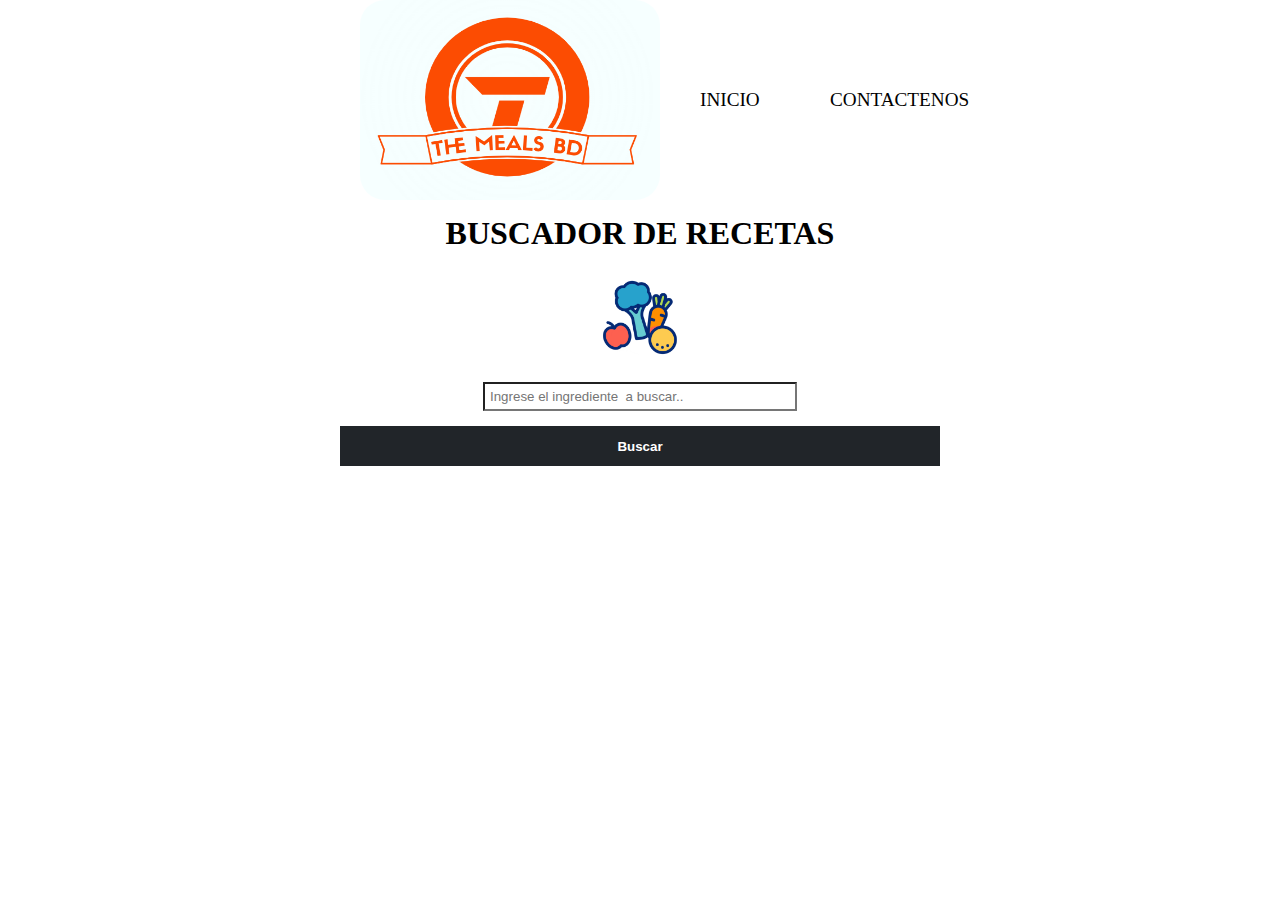
<file: index.html>
<!DOCTYPE html>
<html lang="en">

<head>
    <meta charset="UTF-8">
    <meta name="viewport" content="width=device-width, initial-scale=1.0">
    <title>Document</title>
    <link rel="stylesheet" href="style.css">
</head>

<body>

   <nav class="navMenu">
    <img src="img/logo.jpg" alt="logo" class="imglogo"> 
        <a href="index.html">Inicio</a>
        <a href="form.html">contactenos</a>
       
      </nav>




        <h1>BUSCADOR DE RECETAS </h1>

        <div class="container">
            <img class="imagen" src="comida-sana.gif" alt="">

            <form id="searchForm" role="search">
                <input class="barbuscar" type="text" placeholder="Ingrese el ingrediente  a buscar..">
                <button type="submit" id="btn">Buscar</button>
            </form>

        </div>

        <div class="result">



            
        </div>

    <script src="js.js"></script>
</body>

</html>
</file>
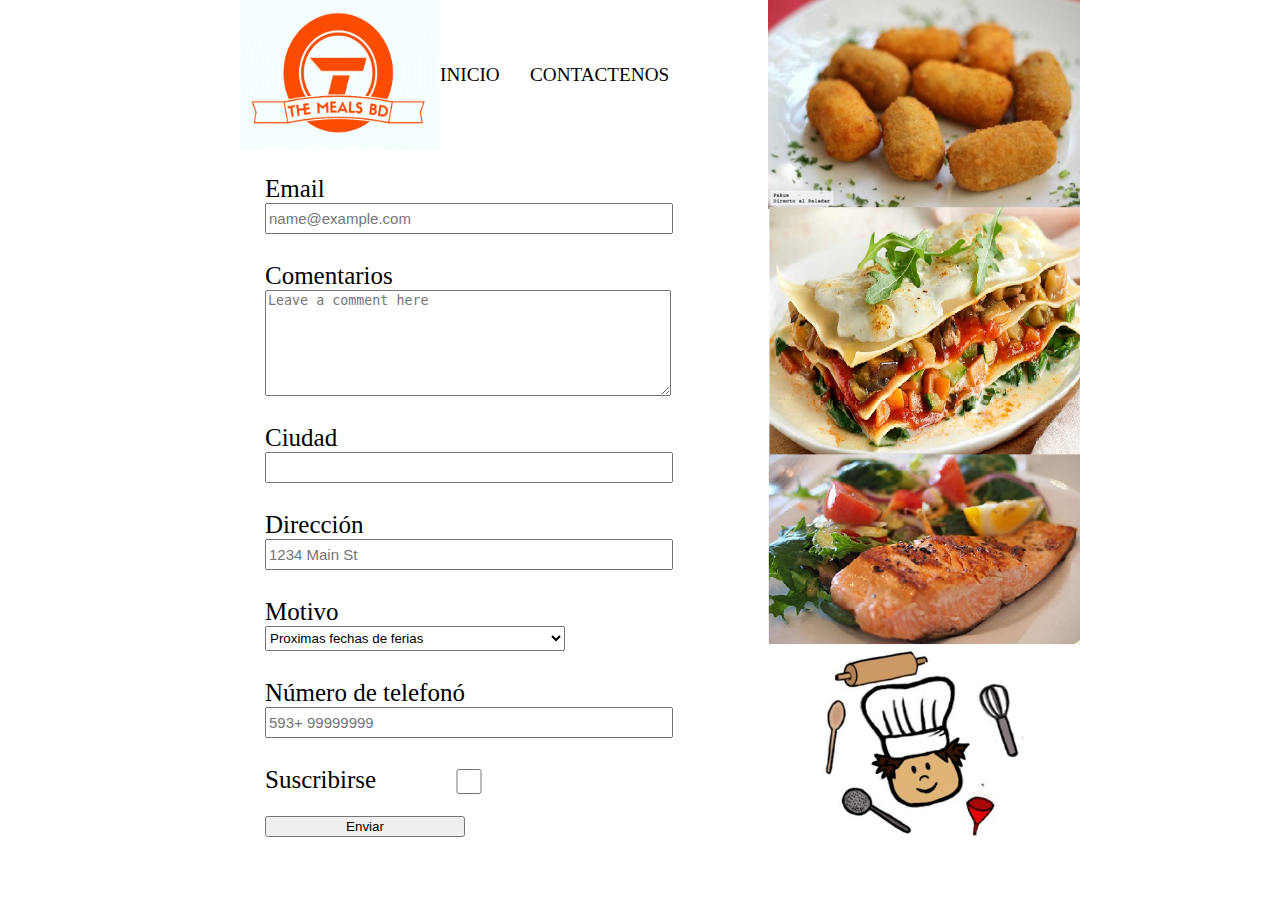
<file: form.html>
<!DOCTYPE html>
<html lang="en">

<head>
    <meta charset="UTF-8">
    <meta name="viewport" content="width=device-width, initial-scale=1.0">
    <title>Document</title>
    <link rel="stylesheet" href="formst.css">
</head>

<body>


    <nav class="navMenu">
        <img src="img/logo.jpg" alt="logo" class="imglogo">
        <a href="index.html">Inicio</a>
        <a href="form.html">contactenos</a>
    </nav>


<form action="" id="registro">
    <div class="format">
        <label for="floatingInput">Email</label>
        <input type="email" class="" id="floatingInput" placeholder="name@example.com">
        <br>
        <label for="floatingTextarea">Comentarios</label>
        <textarea class="commit" placeholder="Leave a comment here" id="floatingTextarea"></textarea>
        <br>
        <label for="inputCity" class="form-label">Ciudad</label>
        <input type="text" class="" id="inputCity">
        <br>
        <label for="inputAddress" class="form-label">Dirección</label>
        <input type="text" class="" id="inputAddress" placeholder="1234 Main St">
        <br>
        <label for="inputState" class="form-label">Motivo</label>
        <select id="inputState" class="form-select">
            <option selected>Trabaje con nosotros</option>
            <option selected>Nuevas recetas</option>
            <option selected>Comentarios</option>
            <option selected>Proximas fechas de ferias</option>
        </select>
        <br>
        <label for="inputZip" class="form-label" >Número de telefonó</label>
        <input type="text" class="form-control" id="inputZip" placeholder="593+ 99999999">
        <br>
        <div class="suscribir">
            <input type="checkbox" id="gridCheck">
            <label id="gridCheck" for="">Suscribirse</label>
        </div>
        <button type="button" onclick="captura()">Enviar</button>
    </div>
</form>

<script>

function captura(){

alert("Gracias por contactarnos");
registro.reset(); 
return false;
}

</script>

<div class="logodre">
    <img src="img/2.jpg" alt="" class="pos">
</div>


</body>

</html>
</file>
<file: style.css>
*{
    width:  600px;
    margin: 0 auto;
   

}



.container{
display:flex;
flex-direction: column;
text-align: center;
font-size: 15px;
font-family: system-ui;
    border-radius: 25%;
    margin-top: 25px;
    height: 300px;
    color: rgb(252, 221, 221);
}

.result{
    display:flex;
    flex-direction: column;
    text-align: center;
    font-size: 15px;
    font-family: system-ui;
    background: rgb(254,254,254);
    background: radial-gradient(circle, rgba(254,254,254,1) 0%, rgb(234, 227, 192) 100%);
    width: 750px;


}
h1{ 
    padding-top: 15px;
    text-align: center;
    margin-bottom: 15px;
    background:none;
}
.imagen{
    height: 90px;
    width:  90px;
    display: flex;
    justify-content: center;
    padding: 0;
    margin-bottom: 15px;
    border-radius: 25%;
    background:none;

}
input{
    width: 300px;
    padding: 5px;
    margin-bottom: 15px;
    background:#fff;
}
button{
    min-width: 130px;
    height: 40px;
    color: #fff;
    padding: 5px 10px;
    font-weight: bold;
    cursor: pointer;
    transition: all 0.3s ease;
    position: relative;
    display: inline-block;
    outline: none;
    border: 2px solid #212529;
    background: #212529;
  }
  button:hover {
    background: #fff;
    color: #212529
  }

  h2{
    padding: 20px;
background:none;
text-decoration:underline;

  }

  h3{
    padding: 20px;
    background:none;
    text-align: justify

  }

  p{

    padding: 20px;
    background:none;
    text-align: justify
  }
  div{


    background:none;
  }

  img{
    border-radius: 25px;
  }


  .navMenu a {
    color: #000000;
    text-decoration: none;
    font-size: 1.2em;
    text-transform: uppercase;
    display: inline-block;
    width: 90PX;
    -webkit-transition: all 0.1s ease-in-out;
    transition: all 0.1s ease-in-out;
  }
  .navMenu a:hover {
    color: #ff1d1d;
  }

  .imglogo{
    height: 200px;
    width: 300px;

  }

  .navMenu {
    display: flex;
    align-items: center;
  }
</file>
<file: formst.css>
.imglogo{
    height: 200px;
    width: 300px;

  }
  .navMenu {
    display: flex;
    align-items: center;
  }
  .navMenu a {
    color: #000000;
    text-decoration: none;
    font-size: 1.2em;
    text-transform: uppercase;
    display: inline-block;
    width: 90PX;
    -webkit-transition: all 0.1s ease-in-out;
    transition: all 0.1s ease-in-out;
  }
  .navMenu a:hover {
    color: #ff1d1d;
  }
.format{
    display: flex;
    flex-direction: column;
    font-size: 25px;
    padding: 25px;
  }
input{
    height: 25px;
    font-size: 15px;
    width: 400px;
  }
  .commit{
  width: 400px;
  height: 100px;
  }
  select{
    width: 300px;
    height: 25px;
  }
  button{
    width: 200px;
    display: flex;
    justify-content: center;
    margin-top:50px ;
  }
 #gridCheck{
   position: absolute;
  }
.logodre{
position: absolute;
left: 60%;
top: 0;
 
}
.pos{
  height: 850px;
}
body{
  margin: 0 auto;
  width: 800px;;
}
    


@media (max-width:900px)  { 
  .format{
      width: 500px;
  }

  .logodre{
visibility: hidden;
    }



}

@media (min-width:901px)  { 
  .format{
    width: 400px;
    margin-left: 0;
}

  .logodre{
position: absolute;
}

  .navMenu {
    display: flex;
    align-items: center;
    margin-left: 0;
  }

  .imglogo{
    height: 150px;
    width: 200px;
  }


}
</file>
